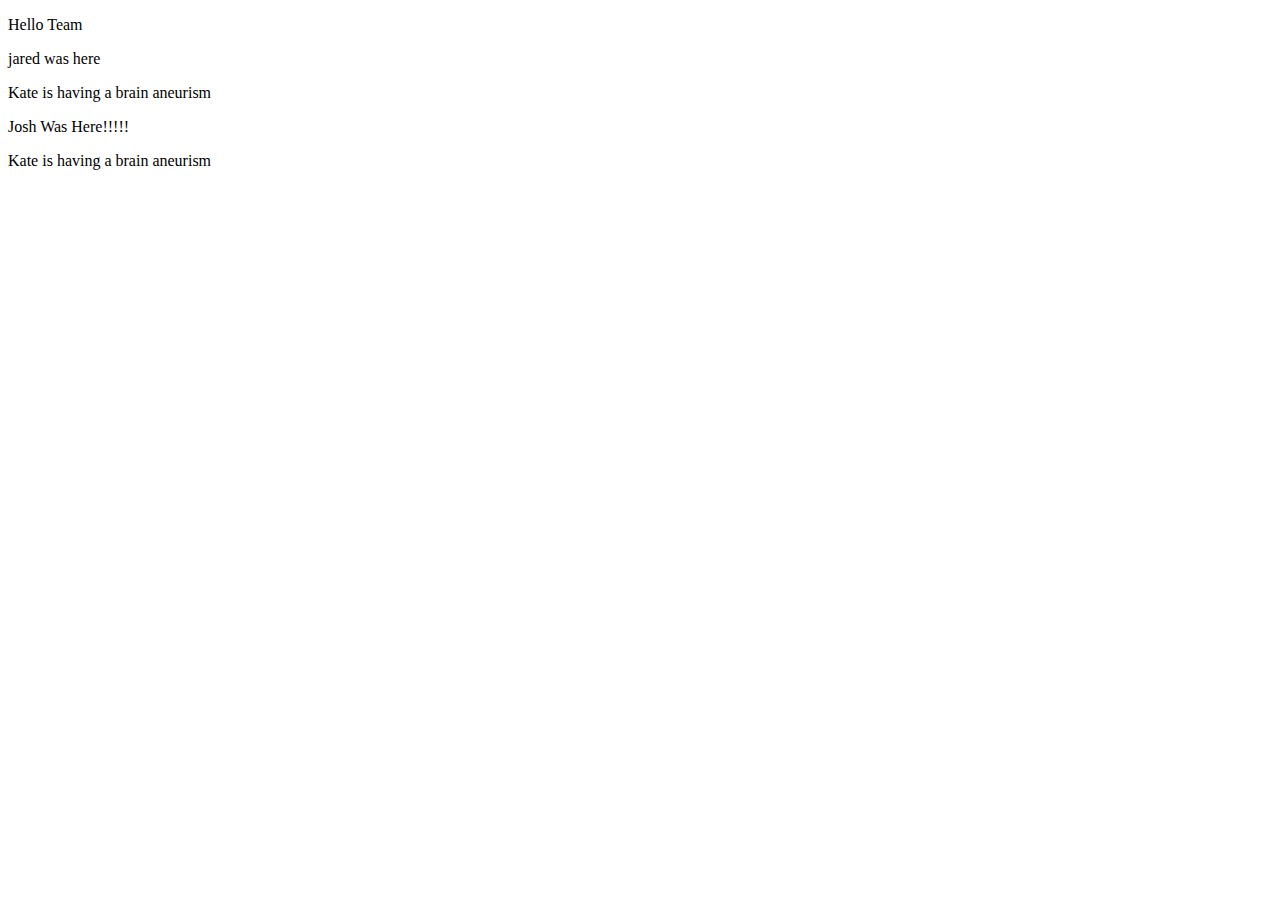
<file: index.html>
<!DOCTYPE html>
<html lang="en">
<head>
    <meta charset="UTF-8">
    <meta http-equiv="X-UA-Compatible" content="IE=edge">
    <meta name="viewport" content="width=device-width, initial-scale=1.0">
    <title>Document</title>
</head>
<body>
    <p>Hello Team</p>

    <p>jared was here</p>
    
    <p> Kate is having a brain aneurism</p>
    
    <p>Josh Was Here!!!!!</p>

    <p>Kate is having a brain aneurism</p>
</body>
</html>
</file>
